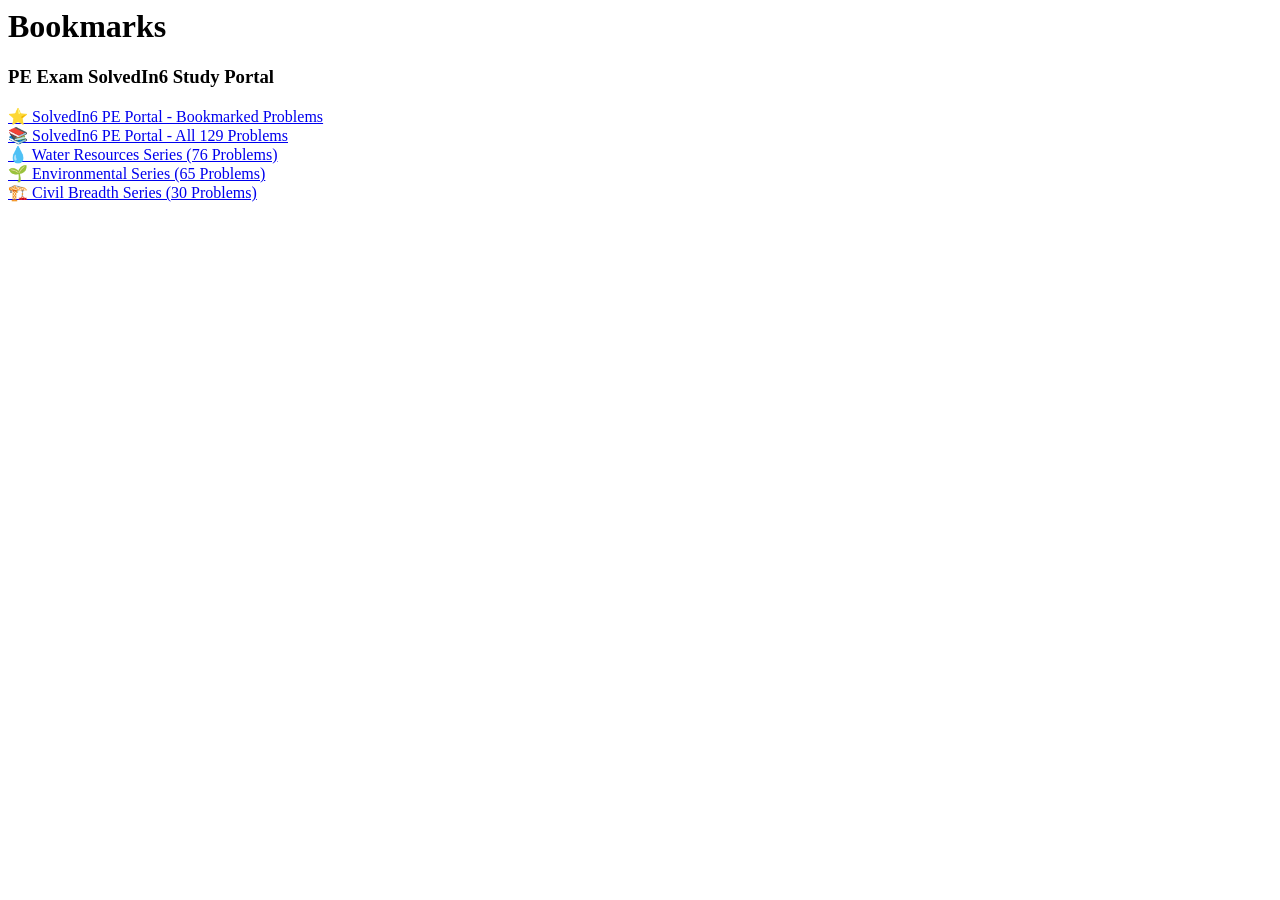
<file: data/pe_exam_portal_bookmark.html>
<!DOCTYPE NETSCAPE-Bookmark-file-1>
<!-- This is an automatically generated file.
     It will be read and overwritten.
     DO NOT EDIT! -->
<META HTTP-EQUIV="Content-Type" CONTENT="text/html; charset=UTF-8">
<TITLE>Bookmarks</TITLE>
<H1>Bookmarks</H1>
<DL><p>
    <DT><H3 ADD_DATE="1727376000" LAST_MODIFIED="1727376000">PE Exam SolvedIn6 Study Portal</H3>
    <DL><p>
        <DT><A HREF="http://localhost:3000/#bookmarks" ADD_DATE="1727376000">⭐ SolvedIn6 PE Portal - Bookmarked Problems</A>
        <DT><A HREF="http://localhost:3000" ADD_DATE="1727376000">📚 SolvedIn6 PE Portal - All 129 Problems</A>
        <DT><A HREF="http://localhost:3000/?series=Water+Resources" ADD_DATE="1727376000">💧 Water Resources Series (76 Problems)</A>
        <DT><A HREF="http://localhost:3000/?series=Environmental" ADD_DATE="1727376000">🌱 Environmental Series (65 Problems)</A>
        <DT><A HREF="http://localhost:3000/?series=Civil+Breadth" ADD_DATE="1727376000">🏗️ Civil Breadth Series (30 Problems)</A>
    </DL><p>
</DL><p>
</file>
